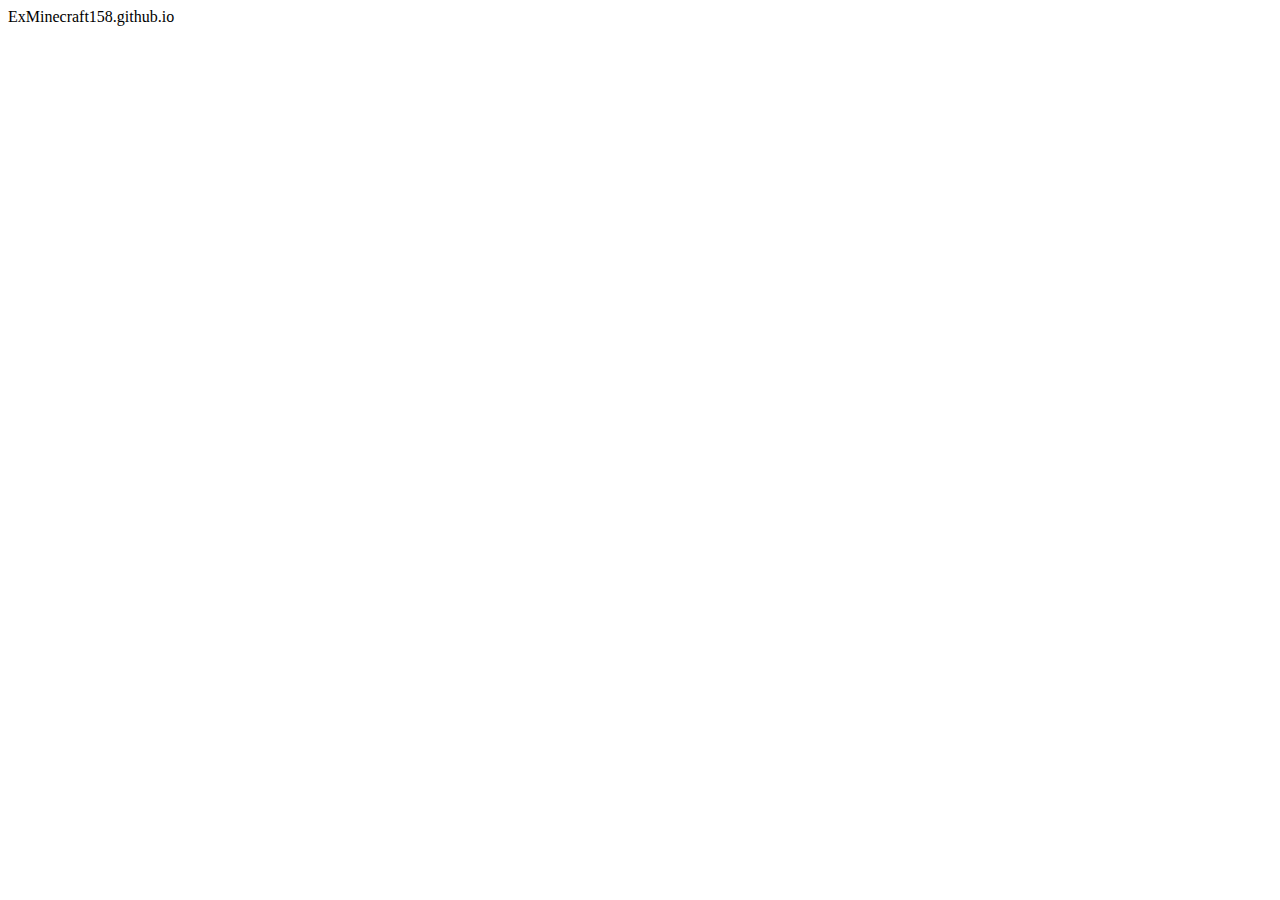
<file: index.html>
<!DOCTYPE html>
<html lang="zh-CN">
<head>
	<meta charset="utf-8">
	<title>文件储存页</title>
	<link rel="stylesheet" href="https://www.retiehe.com/css/template.css">
</head>
<body>
	<header>ExMinecraft158.github.io</header>
	<div class="bg-img"></div>
	<main>
	</main>
</body>
</html>
</file>
